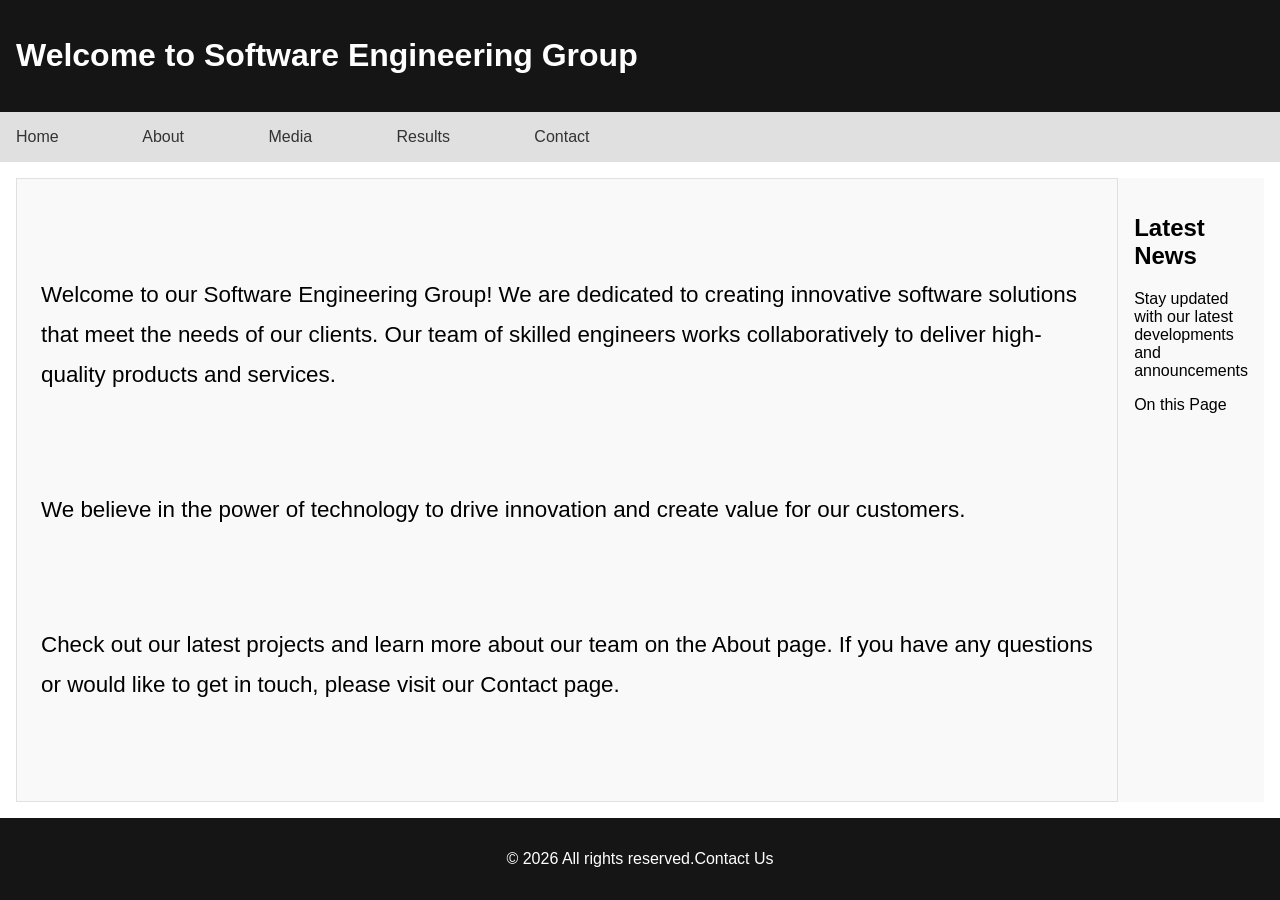
<file: index.html>
<!DOCTYPE html>
<html lang="en">
  <head>
    <meta charset="UTF-8" />
    <meta name="viewport" content="width=device-width, initial-scale=1.0" />
    <meta
      name="description"
      content="This is a portfolio website for a software engineering group showcasing their projects, team, and contact information."
    />
    <title>Home | Software Engineering Group</title>
    <link rel="stylesheet" href="style.css" />
  </head>
  <body>
    <header>
      <h1>Welcome to Software Engineering Group</h1>
    </header>
    <nav>
      <a href="index.html ">Home</a>
      <a href="about.html" target="_blank">About</a>
      <a href="gallery.html" target="_blank">Media</a>
      <a href="data.html" target="_blank">Results</a>
      <a href="contact.html" target="_blank">Contact</a>
    </nav>
    <main>
      <article>
        <p>
          Welcome to our Software Engineering Group! We are dedicated to
          creating innovative software solutions that meet the needs of our
          clients. Our team of skilled engineers works collaboratively to
          deliver high-quality products and services.
        </p>
        <p>
          We believe in the power of technology to drive innovation and create
          value for our customers.
        </p>
        <p>
          Check out our latest projects and learn more about our team on the
          About page. If you have any questions or would like to get in touch,
          please visit our Contact page.
        </p>
      </article>
      <aside>
        <h2>Latest News</h2>
        <p>Stay updated with our latest developments and announcements</p>
        <p>On this Page</p>
      </aside>
    </main>
    <footer>
      <p>
        &copy; 2026 All rights reserved.<a href="contact.html">Contact Us</a>
      </p>
    </footer>
  </body>
</html>
</file>
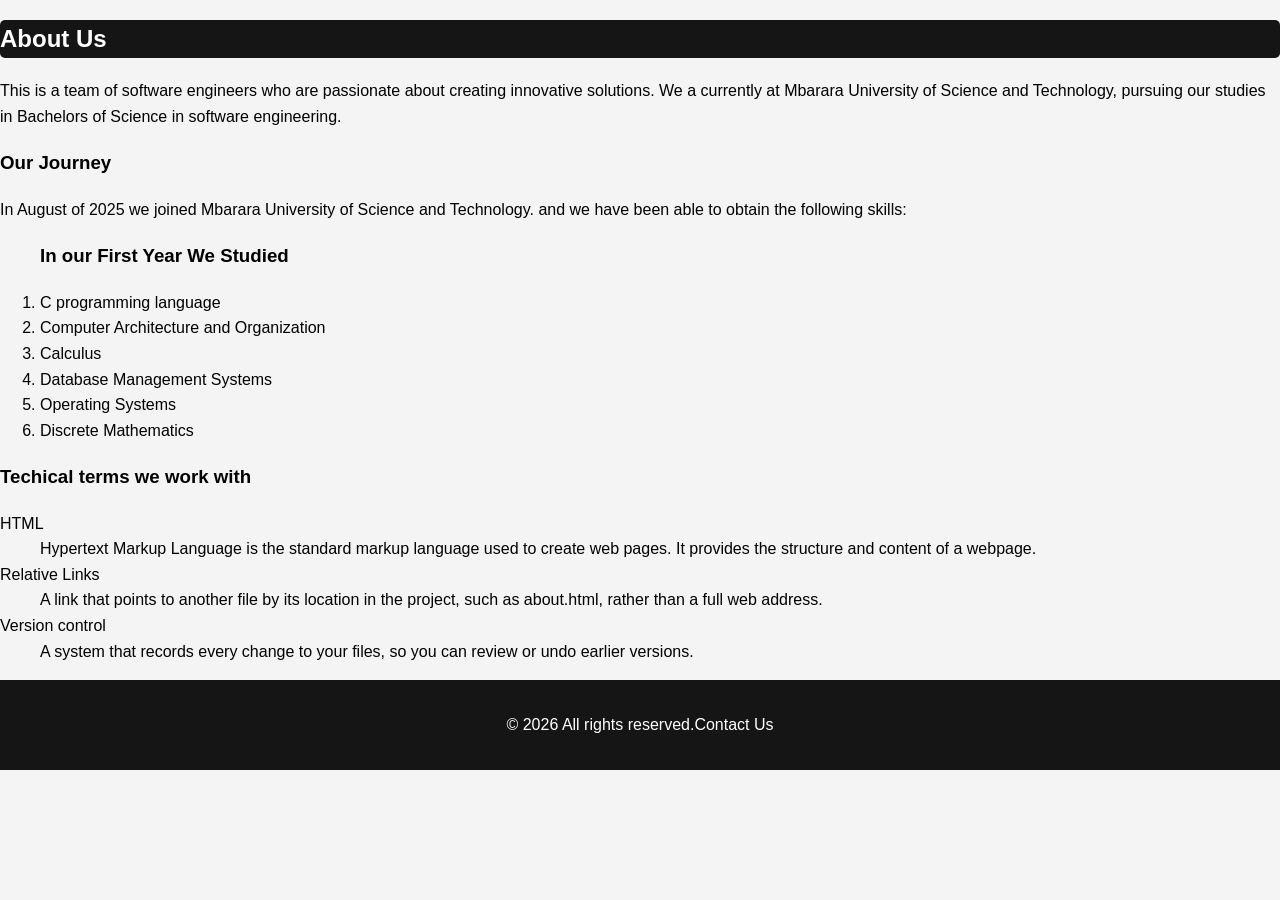
<file: about.html>
<!DOCTYPE html>
<html lang="en">
  <head>
    <meta charset="UTF-8" />
    <meta name="viewport" content="width=device-width, initial-scale=1.0" />
    <title>About | Software Engineering Group</title>
    <style>
      body {
        font-family: Arial, sans-serif;
        line-height: 1.6;
        margin: 0;
        padding: 0;
        border: 0;
        background-color: #f4f4f4;
      }
      article h2 {
        background-color: #161515;
        border-radius: 5px;
        color: white;
      }
      footer {
        background-color: #161515;
        color: white;
        text-align: center;
        padding: 1rem;
      }
      footer a {
        color: #ffffff;
        text-decoration: none;
      }
    </style>
  </head>
  <body>
    <main>
      <article>
        <h2>About Us</h2>
        <p>
          This is a team of software engineers who are passionate about creating
          innovative solutions. We a currently at Mbarara University of Science
          and Technology, pursuing our studies in Bachelors of Science in
          software engineering.
        </p>
      </article>
      <section>
        <h3>Our Journey</h3>
        <p>
          In August of 2025 we joined Mbarara University of Science and
          Technology. and we have been able to obtain the following skills:
        </p>

        <ol>
          <h3>In our First Year We Studied</h3>
          <li>C programming language</li>
          <li>Computer Architecture and Organization</li>
          <li>Calculus</li>
          <li>Database Management Systems</li>
          <li>Operating Systems</li>
          <li>Discrete Mathematics</li>
        </ol>
      </section>
      <section>
        <h3>Techical terms we work with</h3>
        <dl>
          <dt>HTML</dt>
          <dd>
            Hypertext Markup Language is the standard markup language used to
            create web pages. It provides the structure and content of a
            webpage.
          </dd>

          <dt>Relative Links</dt>
          <dd>
            A link that points to another file by its location in the project,
            such as about.html, rather than a full web address.
          </dd>

          <dt>Version control</dt>
          <dd>
            A system that records every change to your files, so you can review
            or undo earlier versions.
          </dd>
        </dl>
      </section>
    </main>
    <footer>
      <p>
        &copy; 2026 All rights reserved.<a href="contact.html" target="_blank"
          >Contact Us</a
        >
      </p>
    </footer>
  </body>
</html>
</file>
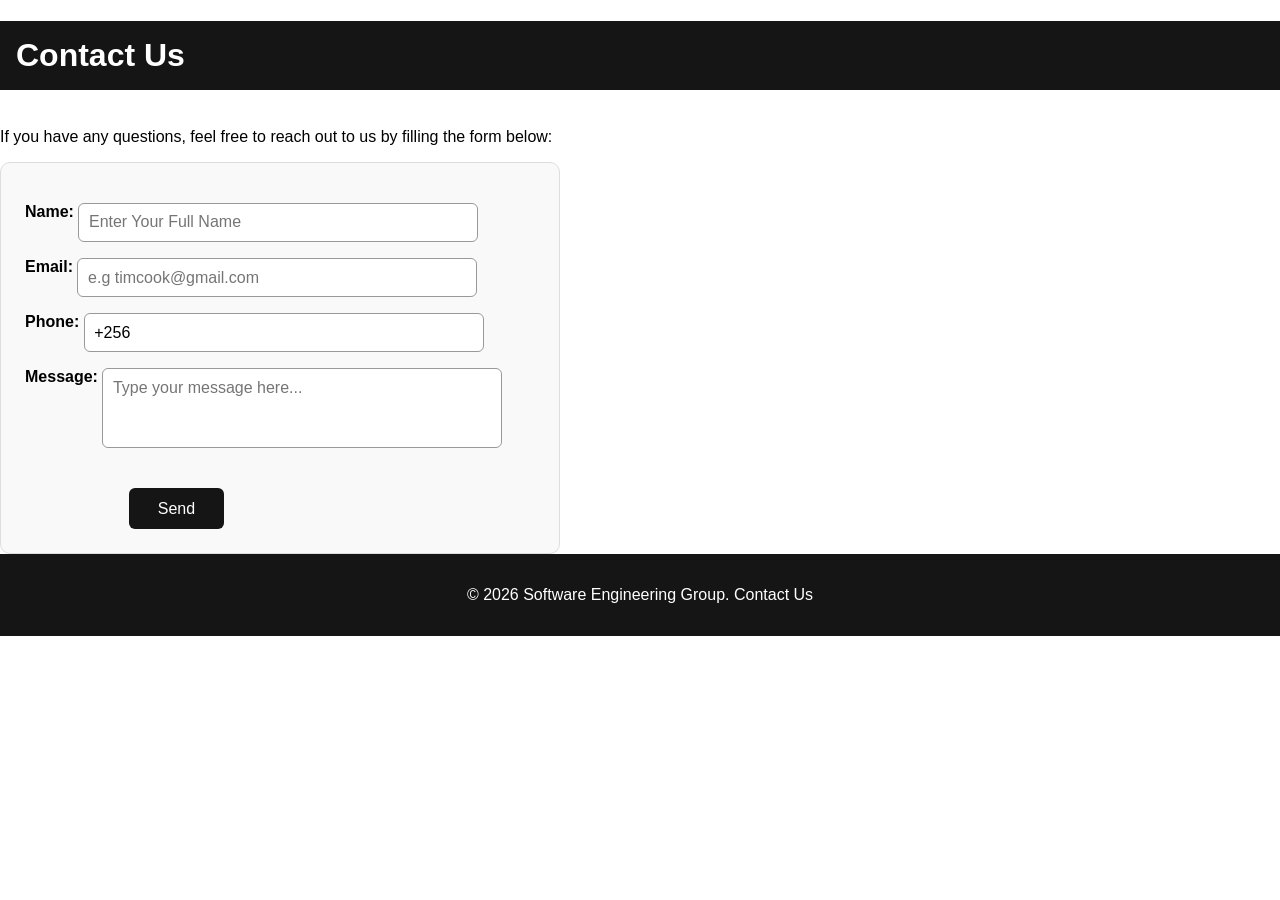
<file: contact.html>
<!DOCTYPE html>
<html lang="en">
  <head>
    <meta charset="UTF-8" />
    <meta name="viewport" content="width=device-width, initial-scale=1.0" />
    <title>Contact | Software Engineering Group</title>
    <link rel="stylesheet" href="styleContact.css" />
  </head>
  <body>
    <h1>Contact Us</h1>
    <p>
      If you have any questions, feel free to reach out to us by filling the
      form below:
    </p>
    <form action="#" method="post">
      <p>
        <label for="name">Name:</label>
        <input
          type="text"
          id="name"
          name="name"
          placeholder="Enter Your Full Name "
          autocomplete="name"
          required
        />
      </p>
      <p>
        <label for="email">Email:</label>
        <input
          type="email"
          id="email"
          name="email"
          placeholder="e.g timcook@gmail.com"
          autocomplete="email"
          required
        />
      </p>
      <p>
        <label for="phone">Phone:</label>
        <input
          type="tel"
          id="phone"
          name="phone"
          value="+256"
          autocomplete="tel"
          required
        />
      </p>
      <p>
        <label for="message">Message:</label>
        <textarea
          id="message"
          name="message"
          placeholder="Type your message here..."
          required
        ></textarea>
      </p>
      <button type="submit">Send</button>
    </form>
    <footer>
      <p>
        &copy; 2026 Software Engineering Group.
        <a href="contact.html">Contact Us</a>
      </p>
    </footer>
  </body>
</html>
</file>
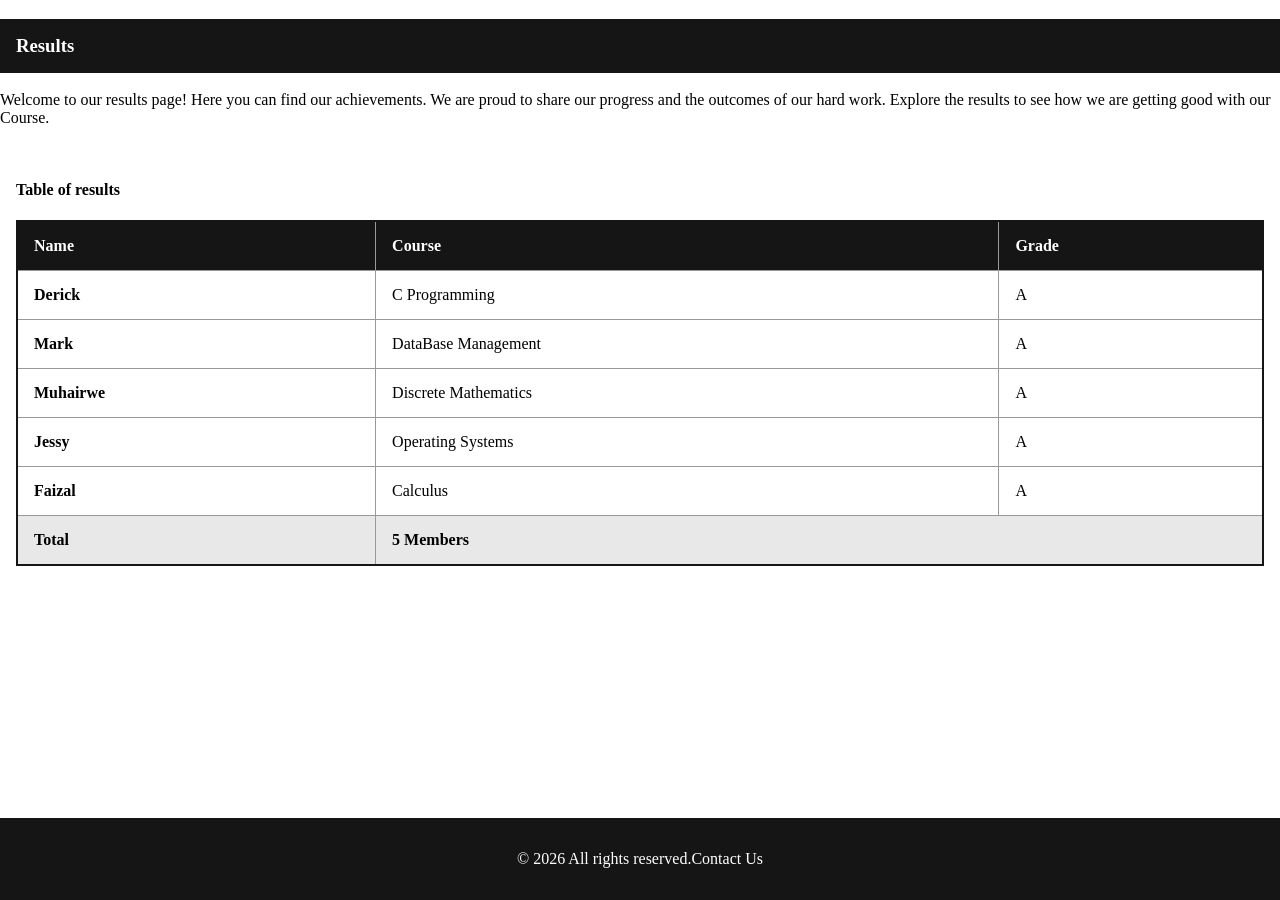
<file: data.html>
<!DOCTYPE html>
<html lang="en">
  <head>
    <meta charset="UTF-8" />
    <meta name="viewport" content="width=device-width, initial-scale=1.0" />
    <title>Results | Software Engineering Group</title>
    <link rel="styleSheet" href="styleData.css" />
  </head>
  <body>
    <header>
      <h3>Results</h3>
      <article>
        <p>
          Welcome to our results page! Here you can find our achievements. We
          are proud to share our progress and the outcomes of our hard work.
          Explore the results to see how we are getting good with our Course.
        </p>
      </article>
    </header>
    <main>
      <h4>Table of results</h4>
      <section>
        <table>
          <thead>
            <tr>
              <th scope="col">Name</th>
              <th scope="col">Course</th>
              <th scope="col">Grade</th>
            </tr>
          </thead>
          <tbody>
            <tr>
              <th scope="row">Derick</th>
              <td>C Programming</td>
              <td>A</td>
            </tr>
            <tr>
              <th scope="row">Mark</th>
              <td>DataBase Management</td>
              <td>A</td>
            </tr>
            <tr>
              <th scope="row">Muhairwe</th>
              <td>Discrete Mathematics</td>
              <td>A</td>
            </tr>
            <tr>
              <th scope="row">Jessy</th>
              <td>Operating Systems</td>
              <td>A</td>
            </tr>
            <tr>
              <th scope="row">Faizal</th>
              <td>Calculus</td>
              <td>A</td>
            </tr>
          </tbody>
          <tfoot>
            <tr>
              <th scope="row">Total</th>
              <td colspan="2">5 Members</td>
            </tr>
          </tfoot>
        </table>
      </section>
    </main>
    <footer>
      <p>
        &copy; 2026 All rights reserved.<a href="contact.html" target="_blank"
          >Contact Us</a
        >
      </p>
    </footer>
  </body>
</html>
</file>
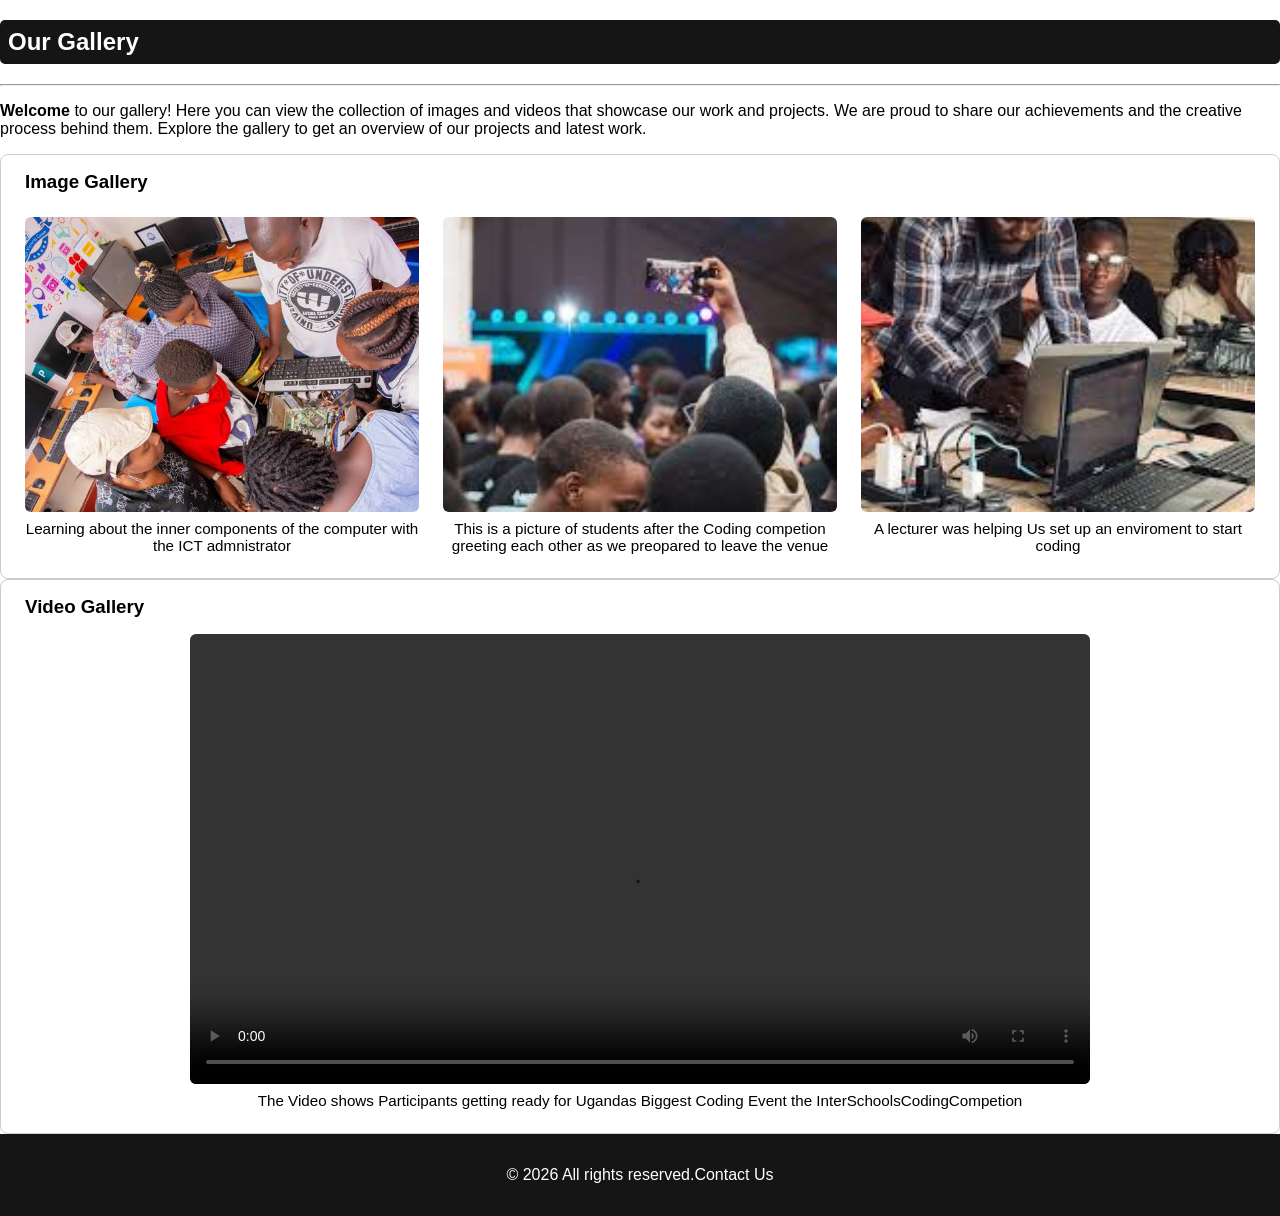
<file: gallery.html>
<!DOCTYPE html>
<html lang="en">
  <head>
    <meta charset="UTF-8" />
    <meta name="viewport" content="width=device-width, initial-scale=1.0" />
    <title>Gallery | Software Engineering Group</title>
    <link link rel="stylesheet" href="styleGallery.css" />
  </head>
  <body>
    <header>
      <h2>Our Gallery</h2>
      <article>
        <hr />
        <p>
          <b>Welcome</b> to our gallery! Here you can view the collection of
          images and videos that showcase our work and projects. We are proud to
          share our achievements and the creative process behind them. Explore
          the gallery to get an overview of our projects and latest work.
        </p>
      </article>
    </header>
    <main>
      <section>
        <h3>Image Gallery</h3>
        <figure>
          <img src="images\Association.jpg" alt="Computer Components" />
          <figcaption>
            Learning about the inner components of the computer with the ICT
            admnistrator
          </figcaption>
        </figure>
        <figure>
          <img src="images/Competion.jpg" alt="Group picture " />
          <figcaption>
            This is a picture of students after the Coding competion greeting
            each other as we preopared to leave the venue
          </figcaption>
        </figure>
        <figure>
          <img src="images/Figure.jpg" alt="Lecturer Helping out" />
          <figcaption>
            A lecturer was helping Us set up an enviroment to start coding
          </figcaption>
        </figure>
      </section>
      <section>
        <h3>Video Gallery</h3>
        <figure>
          <video width="400" height="300" controls>
            <source src="videos/code_academy.mp4" type="video/mp4" />
            Your browser does not support the video tag.
          </video>
          <figcaption>
            The Video shows Participants getting ready for Ugandas Biggest
            Coding Event the InterSchoolsCodingCompetion
          </figcaption>
        </figure>
      </section>
    </main>
    <footer>
      <p>
        &copy; 2026 All rights reserved.<a href="contact.html">Contact Us</a>
      </p>
    </footer>
  </body>
</html>
</file>
<file: style.css>
body {
  font-family: Arial, sans-serif;
  margin: 0;
  padding: 0;
  min-height: 100vh;
  display: flex;
  flex-direction: column;
}
header {
  background-color: #161515;
  color: white;
  padding: 1rem;
}
nav {
  background-color: #e0e0e0;
  padding: 1rem;
}
nav a {
  margin-right: 5rem;
  text-decoration: none;
  color: #333;
}
main {
  display: flex;
  padding: 1rem;
  flex: 1;
  align-items: stretch;
}
article {
  background-color: #f9f9f9;
  border: 1px solid #e0e0e0;
  padding: 1.5rem;
  display: flex;
  flex-direction: column;
  justify-content: space-evenly;
  font-size: 1.4rem;
  line-height: 1.8;
}
aside {
  flex: 1;
  background-color: #f9f9f9;
  padding: 1rem;
}
footer {
  background-color: #161515;
  color: white;
  text-align: center;
  padding: 1rem;
}
footer a {
  color: white;
  text-decoration: none;
}
</file>
<file: styleContact.css>
body {
  font-family: Arial, sans-serif;
  margin: 0;
  min-height: 100vh;
  display: flex;
  flex-direction: column;
}
main {
  flex: 1;
  padding-bottom: 3rem;
}
label {
  font-weight: bold;
  margin: 0;
  flex: 0 0 90px;
}
label[for="message"] {
  display: inline-block;
  vertical-align: top;
}
input,
textarea {
  flex: 1 1 200px;
  width: auto;
  min-width: 0;
  box-sizing: border-box;
  padding: 0.6rem;
  border: 1px solid #999999;
  border-radius: 4px;
  font-family: inherit;
  font-size: 1rem;
  vertical-align: top;
}
button {
  margin-top: 1.5rem;
  margin-left: 104px;
  margin-bottom: 2rem;
}
body h1 {
  background-color: #161515;
  color: white;
  border: 1.5rem;
  padding: 1rem;
}
footer {
  background-color: #161515;
  color: white;
  text-align: center;
  padding: 1rem;
}
footer a {
  color: white;
  text-decoration: none;
}
form {
  width: 100%;
  max-width: 560px;
  box-sizing: border-box;
  background-color: #f9f9f9;
  border: 1px solid #dddddd;
  border-radius: 10px;
  padding: 1.5rem;
}
form input,
form textarea {
  width: calc(100% - 110px);
  box-sizing: border-box;
  padding: 0.6rem;
  border: 1px solid #999999;
  border-radius: 6px;
  font-family: inherit;
  font-size: 1rem;
  background-color: #ffffff;
  vertical-align: top;
  transition: border-color 0.2s, box-shadow 0.2s;
}
form textarea {
  min-height: 5rem;
  resize: none;
  field-sizing: content;
  overflow: hidden;
}
form input:focus,
form textarea:focus {
  outline: none;
  border-color: #161515;
  box-shadow: 0 0 0 3px rgba(22, 21, 21, 0.25);
}
form button,
form input[type="submit"] {
  width: auto;
  margin: 1.5rem 0 0 104px;
  padding: 0.7rem 1.8rem;
  background-color: #161515;
  color: #ffffff;
  border: none;
  border-radius: 6px;
  font-size: 1rem;
  cursor: pointer;
  transition: background-color 0.2s;
}
</file>
<file: styleData.css>
.table-scroll {
  width: 100%;
  max-width: none;
  overflow-x: auto;
  border: 1px solid #cccccc;
  border-radius: 10px;
}
table {
  width: 100%;
  border-collapse: collapse;
  border: 2px solid #161515;
  font-size: 1rem;
  line-height: 1.4;
}
header h3 {
  background-color: #161515;
  color: white;
  padding: 1rem;
}
caption {
  caption-side: top;
  text-align: left;
  font-weight: bold;
  font-size: 1.1rem;
  padding: 0.75rem 1rem;
}
th,
td {
  padding: 0.8rem 1rem;
  text-align: left;
  border: 1px solid #999999;
}
thead th {
  background-color: #161515;
  color: #ffffff;
  font-weight: bold;
}
tbody th {
  font-weight: bold;
}
tfoot th,
tfoot td {
  background-color: #e8e8e8;
  font-weight: bold;
}
footer {
  background-color: #161515;
  color: white;
  text-align: center;
  padding: 1rem;
}
footer a {
  color: white;
  text-decoration: none;
}
body {
  margin: 0;
  min-height: 100vh;
  display: flex;
  flex-direction: column;
}
main {
  flex: 1;
  padding: 1rem 1rem 2rem;
}
</file>
<file: styleGallery.css>
/* PAGE: full-height column */
body {
  font-family: Arial, sans-serif;
  margin: 0;
  padding: 0;
  min-height: 100vh;
  display: flex;
  flex-direction: column;
}

header h2 {
  background-color: #161515;
  color: white;
  padding: 0.5rem;
  border-radius: 5px;
}

footer {
  background-color: #161515;
  color: white;
  text-align: center;
  padding: 1rem;
}

footer a {
  color: #ffffff;
  text-decoration: none;
}

/* GALLERY MAIN: stack the two sections vertically, full width */
main:has(figure) {
  flex: 1; /* pushes the footer to the bottom */
  flex-direction: column;
  align-items: stretch;
  gap: 2rem;
}

/* BOTH SECTIONS: bordered boxes like the wireframe */
main:has(figure) > section {
  flex: none;
  width: 100%;
  max-width: none;
  box-sizing: border-box;
  border: 1px solid #cccccc;
  border-radius: 8px;
  padding: 1rem 1.5rem 1.5rem;
}

main:has(figure) h3 {
  margin: 0 0 1rem 0;
}

/* FIRST SECTION (images): three equal columns in one row */
main:has(figure) > section:first-of-type {
  display: grid;
  grid-template-columns: repeat(
    3,
    minmax(0, 1fr)
  ); /* minmax(0, 1fr) stops a big photo from stretching its column */
  gap: 1.5rem;
}

main:has(figure) > section:first-of-type h3 {
  grid-column: 1 / -1;
  margin: 0;
}

/* FIGURE: a column, so the caption always sits below the image and never on top of it */
main figure {
  margin: 0;
  display: flex;
  flex-direction: column;
}

main figure img {
  width: 100%;
  aspect-ratio: 4 / 3;
  object-fit: cover;
  display: block;
  border-radius: 6px;
}

main figcaption {
  margin-top: 0.5rem;
  font-size: 0.95rem;
  text-align: center;
}

/* SECOND SECTION (video): wide block under the photos */
main:has(figure) > section:last-of-type video {
  display: block;
  width: 100%;
  height: auto;
  max-width: 900px;
  margin: 0 auto;
  border-radius: 6px;
}

/* SMALL SCREENS: photos stack in one column */
@media (max-width: 700px) {
  main:has(figure) > section:first-of-type {
    grid-template-columns: 1fr;
  }
}
</file>
